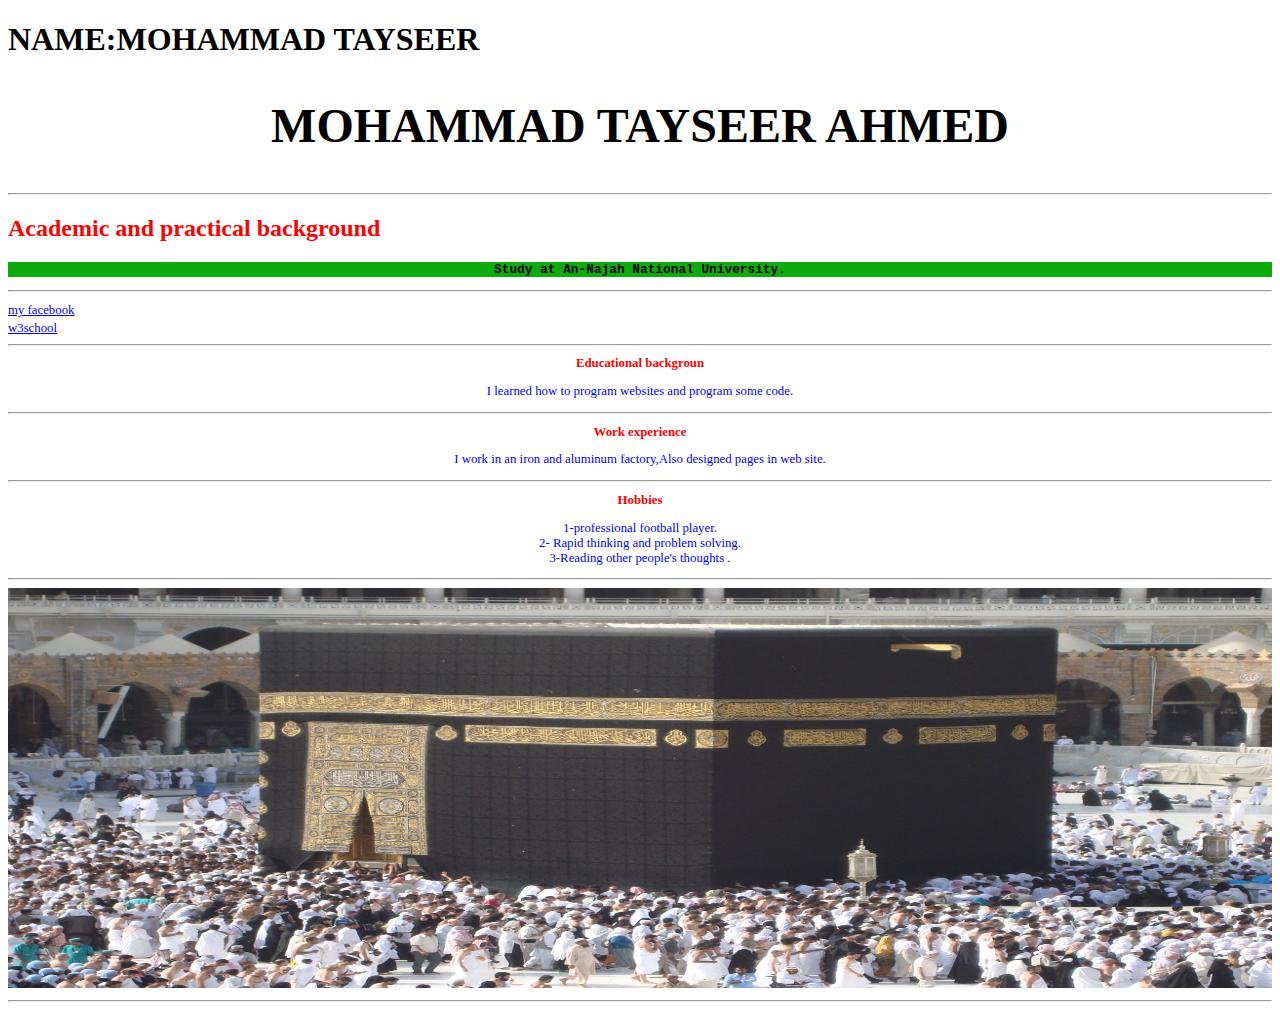
<file: index.html>
<!DOCTYPE html>
<html>
<head>
    <link rel="stylesheet" href="mohammad2.css">
    <meta name="viewport" content="width=device-width, initial-scale=1.0">
<body>
<title> mohammad web </title>
<h1> NAME:MOHAMMAD TAYSEER </h1>
<h2 class="name center"> MOHAMMAD TAYSEER AHMED </h2>
<hr>
<h2 style="color: red;background-color:powderred"> <b> Academic and practical background </b> </h2>
<p class="summary center"> <b> Study at An-Najah National University. </b> </p>
<hr>
<a class="center" href="https://www.facebook.com/profile.php?id=100009084588356"> my facebook <br> </a> 
<a class="center" href="https://www.w3schools.com/default.asp"> w3school </a>  
<hr>
<h2 class="center" style="color: red;background-color:powderred"> Educational backgroun </h2>
<p class="center" style="color:blue;">I learned how to program websites and program some code. </p>
<hr>
<h2 class="center" style="color: red;background-color:powderred"> Work experience  </h2>
<p class="center" style="color:blue;"> I work in an iron and aluminum factory,Also designed pages in web site. </p>
<hr>
<h2 class="center" style="color: red;background-color:powderred"> Hobbies </h2>
<p class="center" style="color:blue;"> 1-professional football player. <br>
2- Rapid thinking and problem solving.<br>
3-Reading other people's thoughts .<br> </p>
<hr>
<img class="center" src= "mecca.jpg"   alt= "image mecca"     width= "500"      height= "400">
<hr>
</body>
</head>
</html>
</file>
<file: mohammad2.css>
p.summary {
background-color: rgb(13, 172, 13);
font-family: Courier;
}

h2.name {
    font-size: 300%;
}

.center {
    text-align: center;
    font-size:1vw;
}

img {
    width: 100%;
}
</file>
